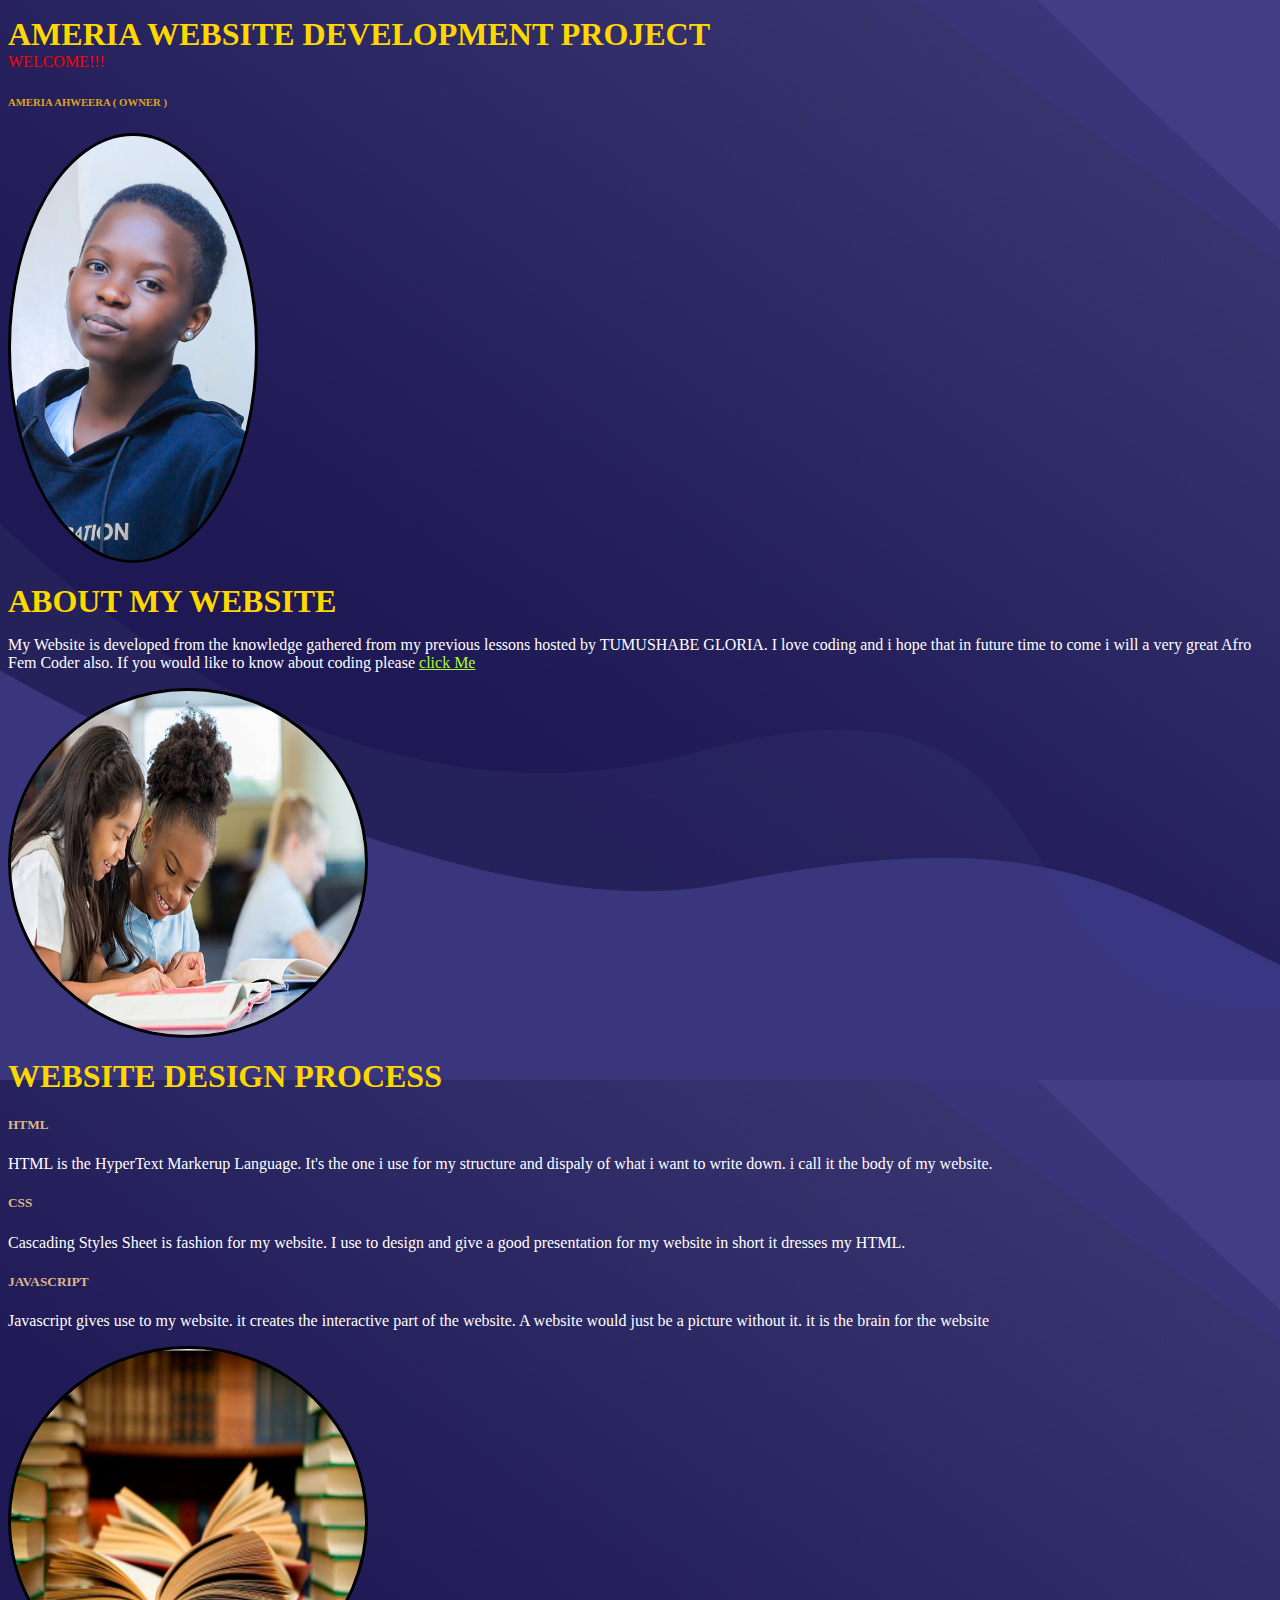
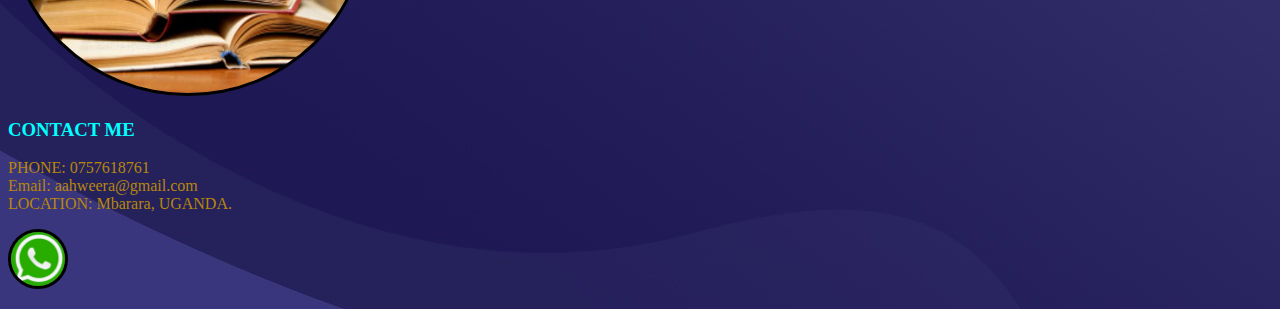
<file: index.html>
<!DOCTYPE html>
<html lang="en">
<head>
    <meta charset="UTF-8">
    <meta http-equiv="X-UA-Compatible" content="IE=edge">
    <meta name="viewport" content="width=device-width, initial-scale=1.0">
    <title>Website</title>
    <link rel="stylesheet" type="text/css" href="styles.css"/>
</head>
<body>
   <p><h1>AMERIA WEBSITE DEVELOPMENT PROJECT </h1>
    <div id="hello">WELCOME!!!</div>
    <h6>AMERIA AHWEERA  ( OWNER )</h6>
    <p>
        <img src="mez.png" 
        height="430px"
        width="250px"> 
    </p>
<h1>ABOUT MY WEBSITE</h1>
<p>My Website is developed from the knowledge gathered from my previous lessons hosted by TUMUSHABE GLORIA. I love coding and i hope that in future time to come i will a very great Afro Fem Coder also. If you would like to know about coding please
    <a id="click" target="_blank" href="style.html">click Me</a>
    <p><img src="amex1.jpg"
           height="350px"
           width="360px"
        /></p>

    <h1>WEBSITE DESIGN PROCESS</h1>
    <h5>HTML</h5>
    <P>
        HTML is the HyperText Markerup Language. It's the one i use for my structure and dispaly of what i want to write down. i call it the body of my website.
    </P>
    <h5>CSS</h5>
    <p>Cascading Styles Sheet is fashion for my website. I use to design and give a good presentation for my website in short it dresses my HTML.</p>
    <h5>JAVASCRIPT</h5>
    <p>Javascript gives use to my website. it creates the interactive part of the website. A website would just be a picture without it. it is the brain for the website</p>
    <p><img src="CINDY.png" height="350px" width="360px" /></p>
    <p>
        <h3>CONTACT ME</h3>
        <li>PHONE: 0757618761</li>
        <li>Email: aahweera@gmail.com</li>
        <li>LOCATION: Mbarara, UGANDA.</li>
                                     </p>
   <p> <a target="_blank" href="https://wa.me/2560757618761"><img src="asap.png" height="60px" width="60px"></a>
    </p>
    <script src="./app.js"></script>
</body>
</html>
</file>
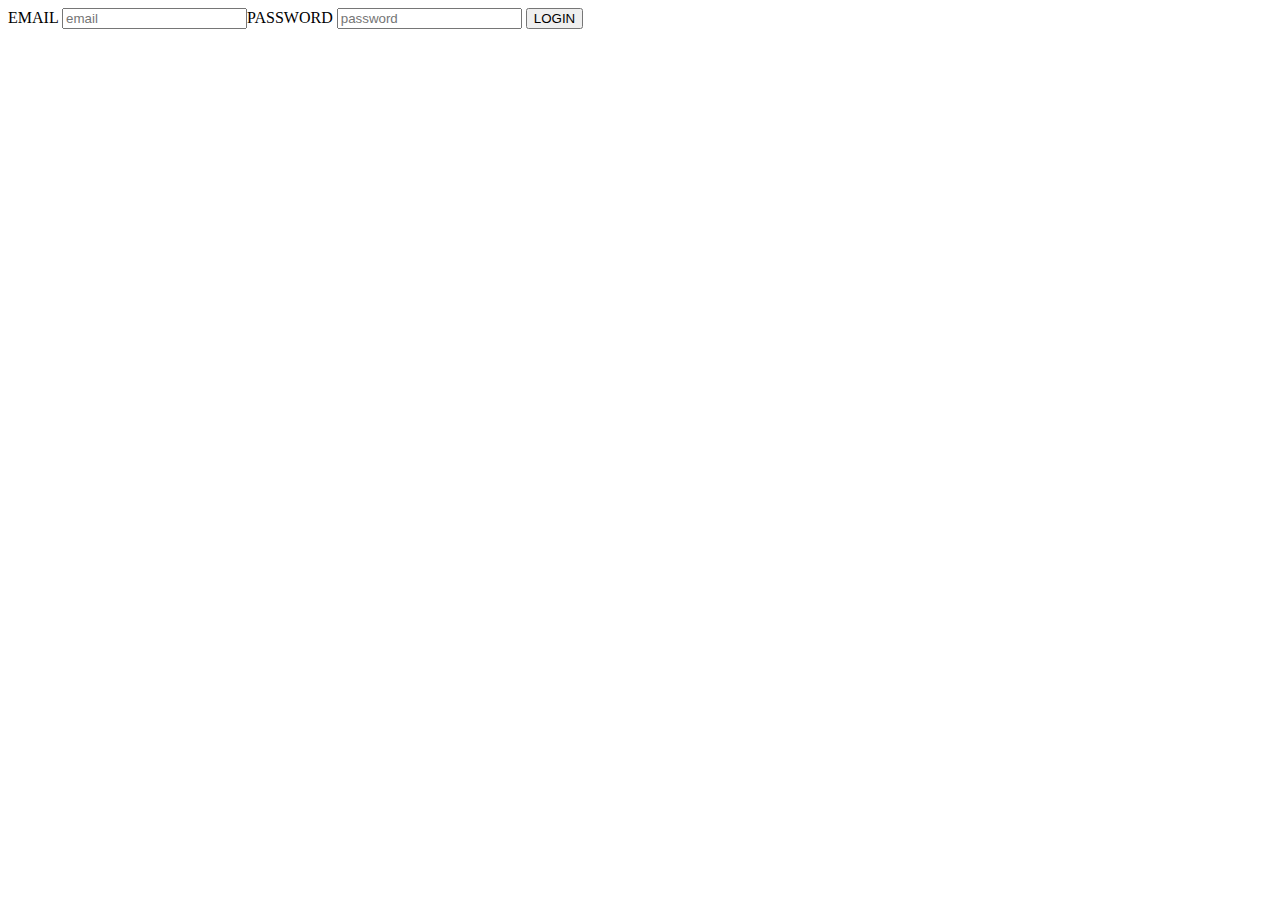
<file: apps.html>
<!DOCTYPE html>
<html lang="en">
<head>
    <meta charset="UTF-8">
    <meta http-equiv="X-UA-Compatible" content="IE=edge">
    <meta name="viewport" content="width=device-width, initial-scale=1.0">
    <title>Document</title>
</head>
<body>
    <form id="login">
        <label for="name">EMAIL</label>
        <input type="text" placeholder="email"
        <label for="name">PASSWORD</label>
        <input type="text" placeholder="password"/>
        <button>LOGIN</button>

</body>
</html>
</file>
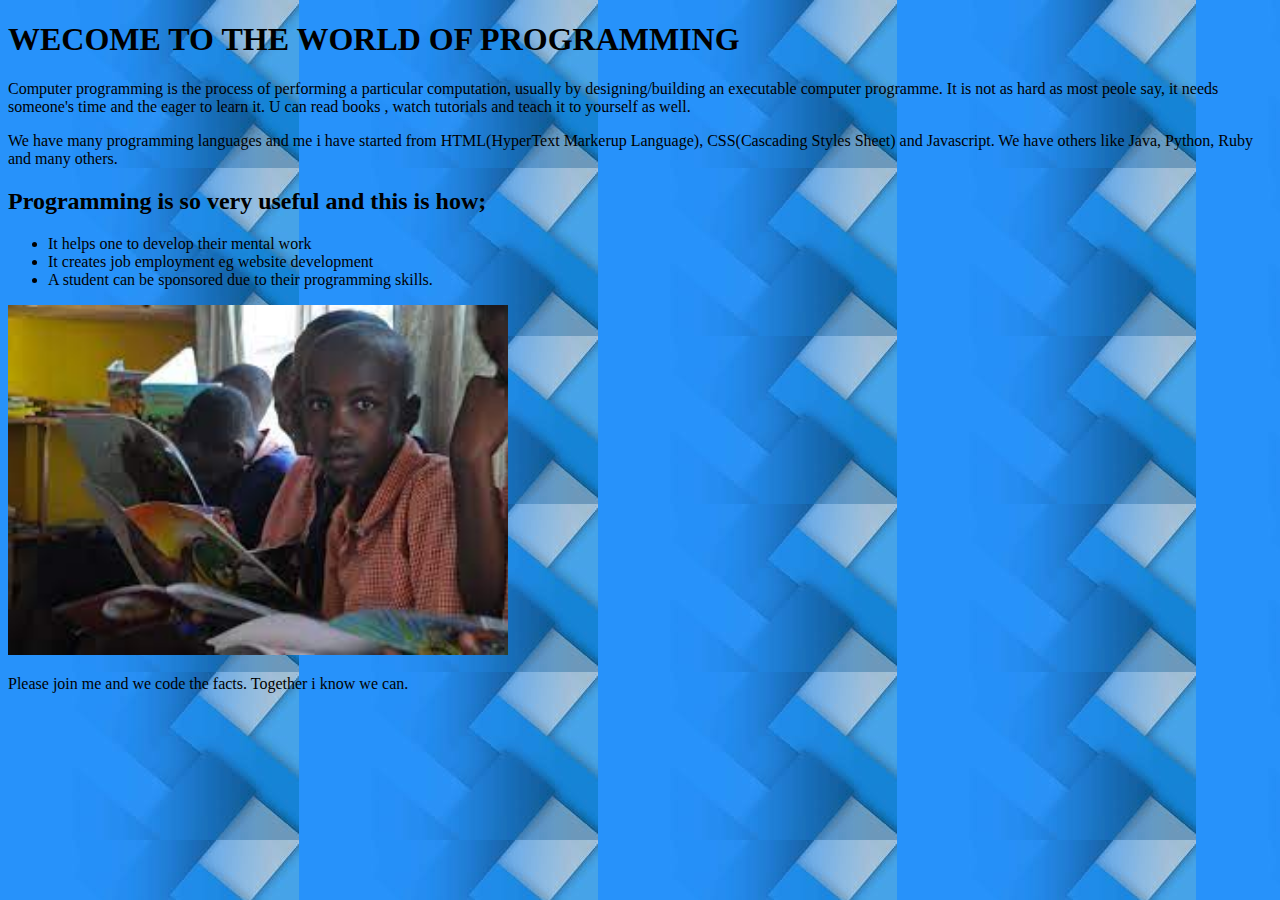
<file: style.html>
<!DOCTYPE html>
<html lang="en">
<head>
    <meta charset="UTF-8">
    <meta http-equiv="X-UA-Compatible" content="IE=edge">
    <meta name="viewport" content="width=device-width, initial-scale=1.0">
    <title>Document</title>
    <link rel="stylesheet" type="text/css" href="app.css"/>
</head>
<body>
    <h1>WECOME TO THE WORLD OF PROGRAMMING</h1>
    <p>Computer programming is the process of performing a particular computation, usually by designing/building an executable computer programme.
        It is not as hard as most peole say, it needs someone's time and the eager to learn it. U can read books , watch tutorials and teach it to yourself as well.
    </p>
    <p>We have many programming languages and me i have started from HTML(HyperText Markerup Language), CSS(Cascading Styles Sheet) and Javascript. We have others like Java, Python, Ruby and many others.</p>
    <p><h2>Programming is so very useful and this is how;</h2></p>
    <ul>
    <li>It helps one to develop their mental work</li>
    <li>It creates job employment eg website development</li>
    <li>A student can be sponsored due to their programming skills.</li>
</ul>
<img src="amex2.jpg"
width="500px"
height="350px"/>
<p>Please join me and we code the facts. Together i know we can.</p>
</body>
</html>
</file>
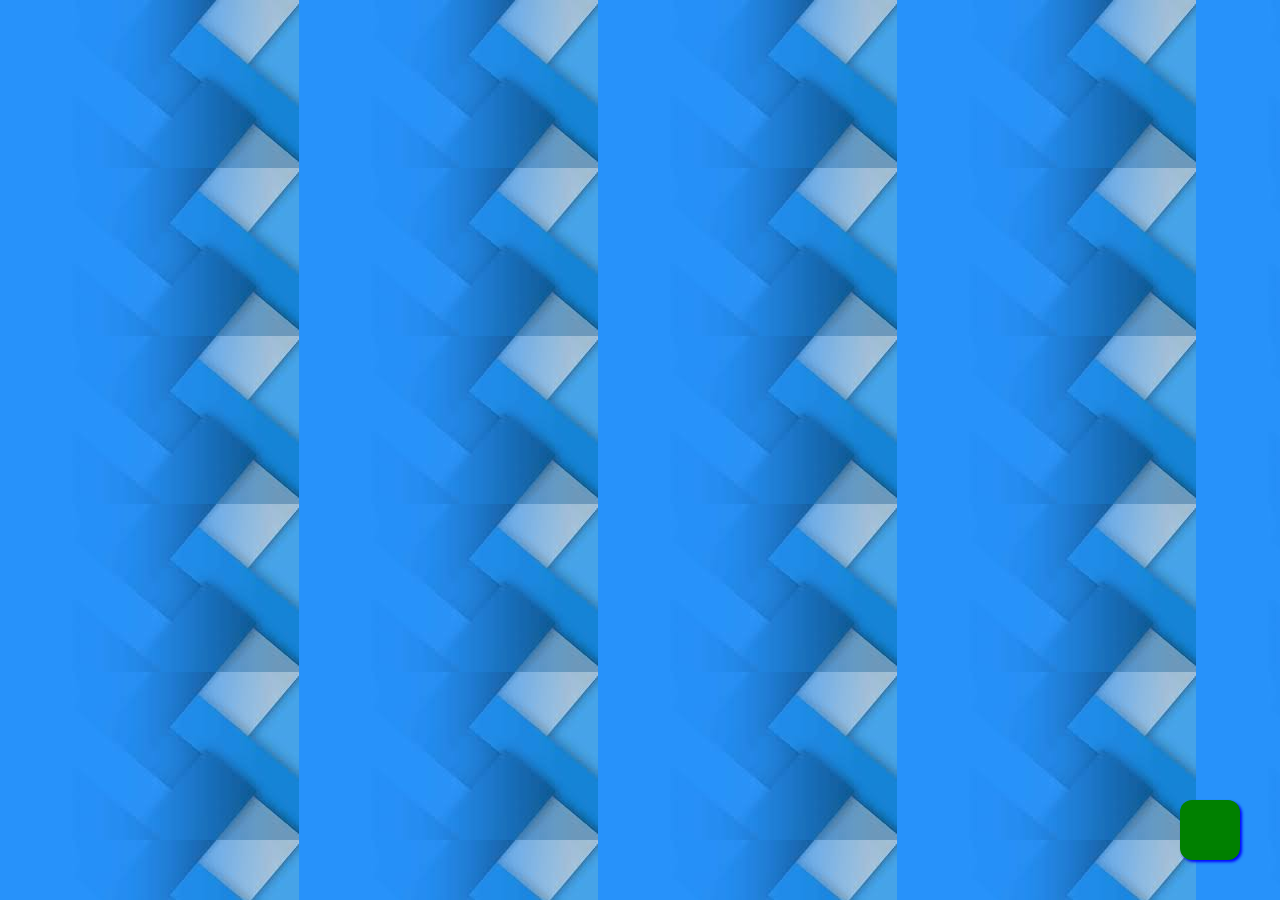
<file: styles.html>
<!DOCTYPE html>
<html lang="en">
<head>
    <meta charset="UTF-8">
    <meta http-equiv="X-UA-Compatible" content="IE=edge">
    <meta name="viewport" content="width=device-width, initial-scale=1.0">
    <title>Document</title>
    <link rel="stylesheet" type="text/css" href="app.css"/>
</head>
<body>
    <a target="_blank" href="https://wa.me/2560757618761" class="whatsapp_float"> <i class="fa fa-whatsapp watsapp-icon"> </i></a>
</body>
</html>
</file>
<file: styles.css>
body{
    background-image:url(yes.jpg);}
img{
    border-radius: 50%;
    border: 3px solid black;
}

* {box-sizing: border-box}

/* Full-width input fields */
input[type=text] {
    width: 100%;
    padding: 15px;
    margin: 5px 0 22px 0;
    display: inline-block;
    border: none;
    background: #ff1f1f;
}

button{
    background-color: #04AA6D;
    color: white;
    padding: 14px 20px;
    margin: 8px 0;
    border: none;
    cursor: pointer;
    width:20%;
}
table{
    border: 1px solid;
    width: 50%;
}
h1{
    font-size: 2rem;
    margin:0 auto;
    color: gold;
}
#hello{
    color: red;}
    
body{
    background-image:url(yes.jpg);

}
p{
    color:white;
}

h3{
    color:aqua;
}
li{
    color:darkgoldenrod;
}
h5{
    color:burlywood;
}
h6{
    color:goldenrod;
}
#click{
    color:greenyellow
}

 .asap{
    width:10px;
     height:10px;
    bottom: 20px;
    right: 20px;
    background-color: green;
    color:white;
    border-radius: 50%;
}
</file>
<file: app.css>
body{
    background-image: url(images.jpg)
}
.whatsapp_float {
    position: fixed;
    width: 60px;
    height: 60px;
    bottom: 40px;
    right: 40px;
    background-color: green;
    color: white;
    border-radius: 20%;
    text-align: center;
    font-size: 30px;
    box-shadow: 2px 2px 3px blue;
    z-index: 100;
}

.whatsapp-icon{
    margin-top: 16px;   
}
@media screen and (max-width: 767px){
    .whatsapp-icon{
        margin-top: 10px;
    }
    .whatsapp_float {
        width: 40px;
        height: 40px;
        bottom: 20px;
        right: 20px;
        font-size: 22px;
    }
}
</file>
